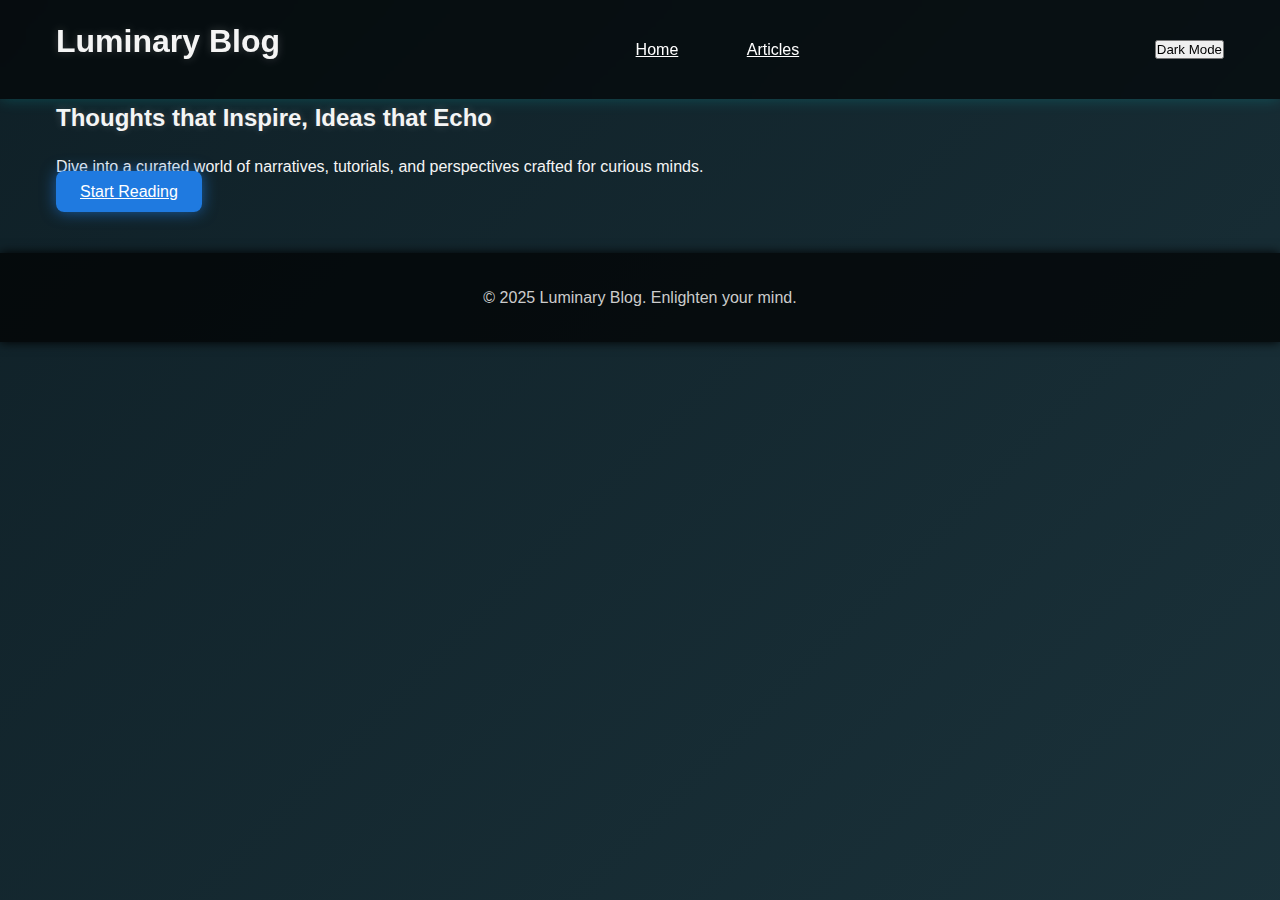
<file: index.html>
<!DOCTYPE html>
<html lang="en">
<head>
  <meta charset="UTF-8" />
  <meta name="viewport" content="width=device-width, initial-scale=1.0"/>
  <title>Home | Luminary Blog</title>
  <link rel="stylesheet" href="styles.css" />
</head>
<body>
  <header class="site-header">
    <div class="container nav-container">
      <h1 class="site-title">Luminary Blog</h1>
      <nav class="main-nav">
        <a href="index.html">Home</a>
        <a href="blog.html">Articles</a>
        
      </nav>
      <button id="themeToggle" class="toggle-btn">Dark Mode</button>
    </div>
  </header>

  <main class="hero-section">
    <div class="container">
      <h2>Thoughts that Inspire, Ideas that Echo</h2>
      <p>Dive into a curated world of narratives, tutorials, and perspectives crafted for curious minds.</p>
      <a href="blog.html" class="btn-primary">Start Reading</a>
    </div>
  </main>

  <footer class="site-footer">
    <p>&copy; 2025 Luminary Blog. Enlighten your mind.</p>
  </footer>

  <script src="script.js"></script>
</body>
</html>
</file>
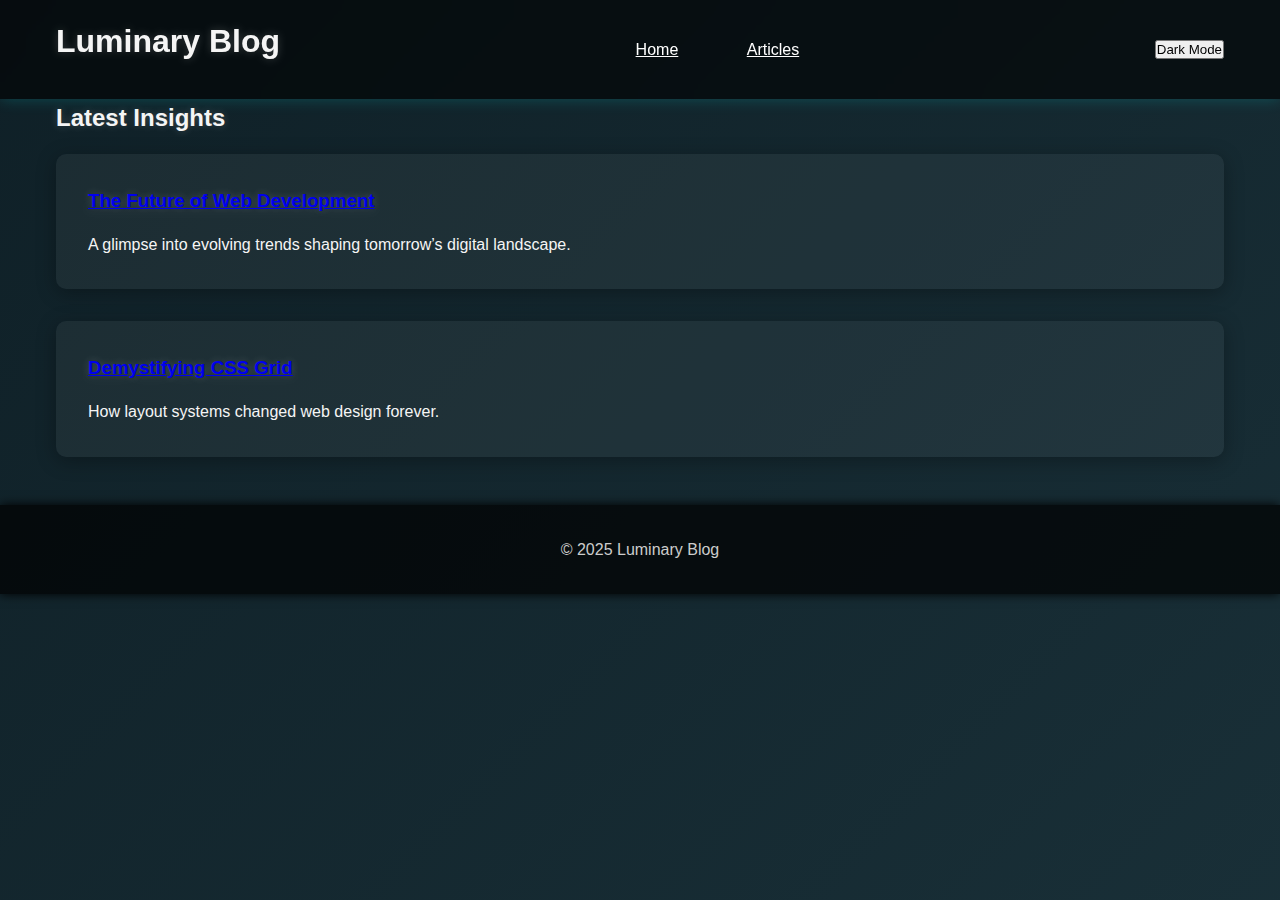
<file: blog.html>
<!DOCTYPE html>
<html lang="en">
<head>
  <meta charset="UTF-8" />
  <meta name="viewport" content="width=device-width, initial-scale=1.0"/>
  <title>Blog Articles | Luminary Blog</title>
  <link rel="stylesheet" href="styles.css" />
</head>
<body>
  <header class="site-header">
    <div class="container nav-container">
      <h1 class="site-title">Luminary Blog</h1>
      <nav class="main-nav">
        <a href="index.html">Home</a>
        <a href="blog.html">Articles</a>
        
      </nav>
      <button id="themeToggle" class="toggle-btn">Dark Mode</button>
    </div>
  </header>

  <main class="container blog-list">
    <h2>Latest Insights</h2>
    <article class="blog-card">
      <h3><a href="post.html">The Future of Web Development</a></h3>
      <p>A glimpse into evolving trends shaping tomorrow’s digital landscape.</p>
    </article>

    <article class="blog-card">
      <h3><a href="post.html">Demystifying CSS Grid</a></h3>
      <p>How layout systems changed web design forever.</p>
    </article>
  </main>

  <footer class="site-footer">
    <p>&copy; 2025 Luminary Blog</p>
  </footer>

  <script src="script.js"></script>
</body>
</html>
</file>
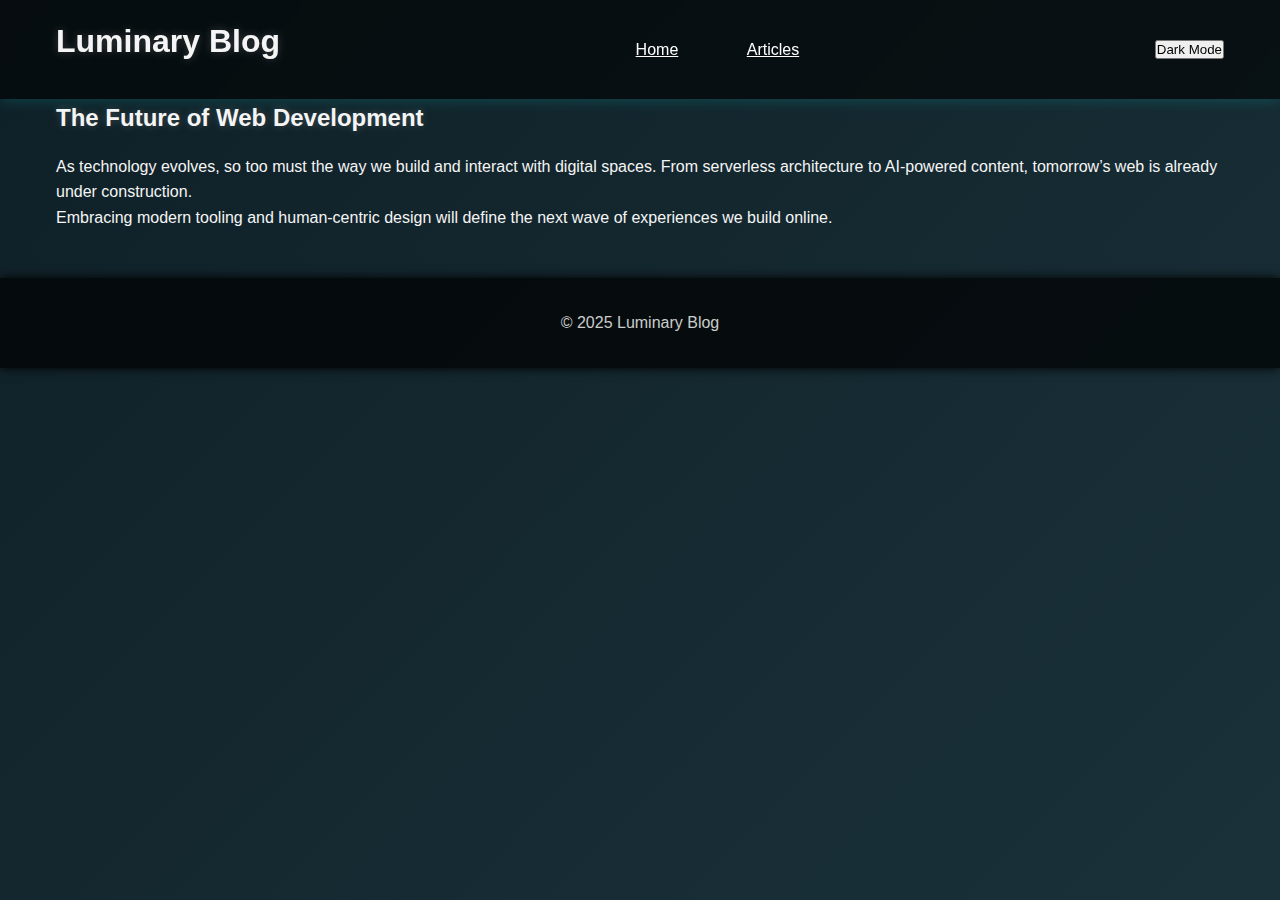
<file: post.html>
<!DOCTYPE html>
<html lang="en">
<head>
  <meta charset="UTF-8" />
  <meta name="viewport" content="width=device-width, initial-scale=1.0"/>
  <title>Article | Luminary Blog</title>
  <link rel="stylesheet" href="styles.css" />
</head>
<body>
  <header class="site-header">
    <div class="container nav-container">
      <h1 class="site-title">Luminary Blog</h1>
      <nav class="main-nav">
        <a href="index.html">Home</a>
        <a href="blog.html">Articles</a>
        
      </nav>
      <button id="themeToggle" class="toggle-btn">Dark Mode</button>
    </div>
  </header>

  <main class="container blog-post">
    <article>
      <h2>The Future of Web Development</h2>
      <p>As technology evolves, so too must the way we build and interact with digital spaces. From serverless architecture to AI-powered content, tomorrow’s web is already under construction.</p>
      <p>Embracing modern tooling and human-centric design will define the next wave of experiences we build online.</p>
    </article>
  </main>

  <footer class="site-footer">
    <p>&copy; 2025 Luminary Blog</p>
  </footer>

  <script src="script.js"></script>
</body>
</html>
</file>
<file: styles.css>
* {
    margin: 0;
    padding: 0;
    box-sizing: border-box;
  }
  html {
    scroll-behavior: smooth;
    font-size: 16px;
  }
  body {
    font-family: 'Segoe UI', Tahoma, Geneva, Verdana, sans-serif;
    background: linear-gradient(135deg, #0f2027, #203a43, #2c5364);
    background-size: 400% 400%;
    animation: gradientFlow 15s ease infinite;
    color: #f5f5f5;
    line-height: 1.6;
  }
  @keyframes gradientFlow {
    0% { background-position: 0% 50%; }
    50% { background-position: 100% 50%; }
    100% { background-position: 0% 50%; }
  }
  h1, h2, h3, h4, h5, h6 {
    font-weight: bold;
    margin-bottom: 1rem;
    text-shadow: 0 0 8px rgba(255, 255, 255, 0.2);
  }
  .container {
    max-width: 1200px;
    margin: auto;
    padding: 0 1rem;
  }
  .site-header {
    background: rgba(0, 0, 0, 0.6);
    padding: 1rem 0;
    box-shadow: 0 0 15px rgba(0, 255, 255, 0.2);
    position: sticky;
    top: 0;
    z-index: 10;
    backdrop-filter: blur(10px);
  }
  .nav-container {
    display: flex;
    justify-content: space-between;
    align-items: center;
  }
  .main-nav a {
    color: #ffffff;
    margin: 0 1rem;
    padding: 0.5rem 1rem;
    border-radius: 6px;
    transition: background 0.4s ease, transform 0.2s ease;
  }
  .main-nav a:hover {
    background: rgba(255, 255, 255, 0.1);
    transform: scale(1.05);
  }
  .btn-primary {
    background: #1f7ae0;
    color: #fff;
    padding: 0.75rem 1.5rem;
    border-radius: 8px;
    box-shadow: 0 0 15px #1f7ae0aa;
    transition: all 0.3s ease-in-out;
  }
  .btn-primary:hover {
    background: #0066cc;
    box-shadow: 0 0 25px #1f7ae0ff;
    transform: scale(1.05);
  }
  .site-footer {
    background: rgba(0, 0, 0, 0.7);
    color: #ccc;
    text-align: center;
    padding: 2rem 1rem;
    margin-top: 3rem;
    box-shadow: 0 0 10px #000;
  }
  .blog-card {
    background: rgba(255, 255, 255, 0.05);
    padding: 2rem;
    border-radius: 10px;
    margin-bottom: 2rem;
    box-shadow: 0 4px 20px rgba(0, 0, 0, 0.3);
    transition: transform 0.3s ease, box-shadow 0.3s ease;
  }
  .blog-card:hover {
    transform: translateY(-10px);
    box-shadow: 0 10px 25px rgba(0, 255, 255, 0.3);
  }
  input, textarea {
    width: 100%;
    padding: 0.75rem;
    margin-bottom: 1rem;
    background: #1e1e1e;
    border: 1px solid #444;
    color: #fff;
    border-radius: 5px;
    box-shadow: inset 0 0 10px #000;
  }
  input:focus, textarea:focus {
    border-color: #1f7ae0;
    box-shadow: 0 0 10px #1f7ae0;
    outline: none;
  }
  @media screen and (max-width: 768px) {
    .nav-container {
      flex-direction: column;
      align-items: flex-start;
    }
    .main-nav a {
      margin: 0.5rem 0;
    }
  }
  @media screen and (max-width: 480px) {
    .btn-primary {
      width: 100%;
      text-align: center;
    }
    .site-title {
      font-size: 1.5rem;
    }
  }
/* Glowing Utilities */
.glow {
    box-shadow: 0 0 10px #00ffff, 0 0 20px #00ffff;
    transition: all 0.3s ease-in-out;
  }
  .glow:hover {
    box-shadow: 0 0 20px #00ffff, 0 0 30px #00ffff;
  }
  
  /* Glowing boxes with various colors */
.glow-box-1 { box-shadow: 0 0 10px #ff00cc, 0 0 20px #ff00cc; }
.glow-box-2 { box-shadow: 0 0 10px #00ffff, 0 0 20px #00ffff; }
.glow-box-3 { box-shadow: 0 0 10px #33ff33, 0 0 20px #33ff33; }
.glow-box-4 { box-shadow: 0 0 10px #ff9933, 0 0 20px #ff9933; }
.glow-box-5 { box-shadow: 0 0 10px #ff6666, 0 0 20px #ff6666; }
/* Repeating pattern for 100+ variants */
</file>
